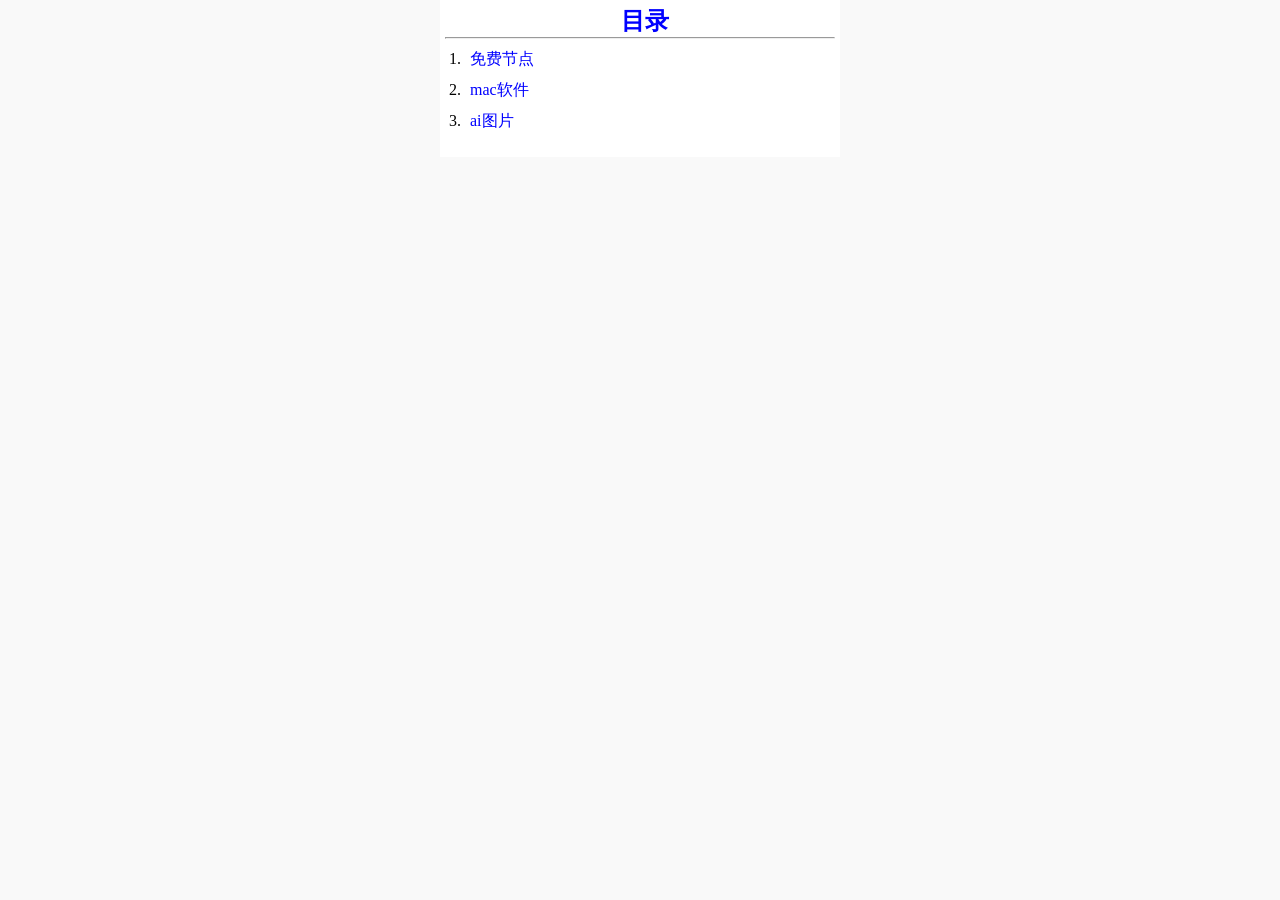
<file: index.html>
<!DOCTYPE html>
<html lang="en">
<head>
    <meta charset="UTF-8">
    <title>ze32的博客</title>
    <link rel="stylesheet" href="css/common.css">
</head>
<body>
<div class="container">
    <h2 class="boxParent center">
        <a href="index.html" class="boxChild">目录</a>
    </h2>
    <hr>
    <ol>
        <li><a href="./page/free_node.html">免费节点</a></li>
        <li><a href="./page/app_mac.html">mac软件</a></li>
        <li><a href="./page/ai_pic.html">ai图片</a></li>
    </ol>
</div>
</body>
</html>
</file>
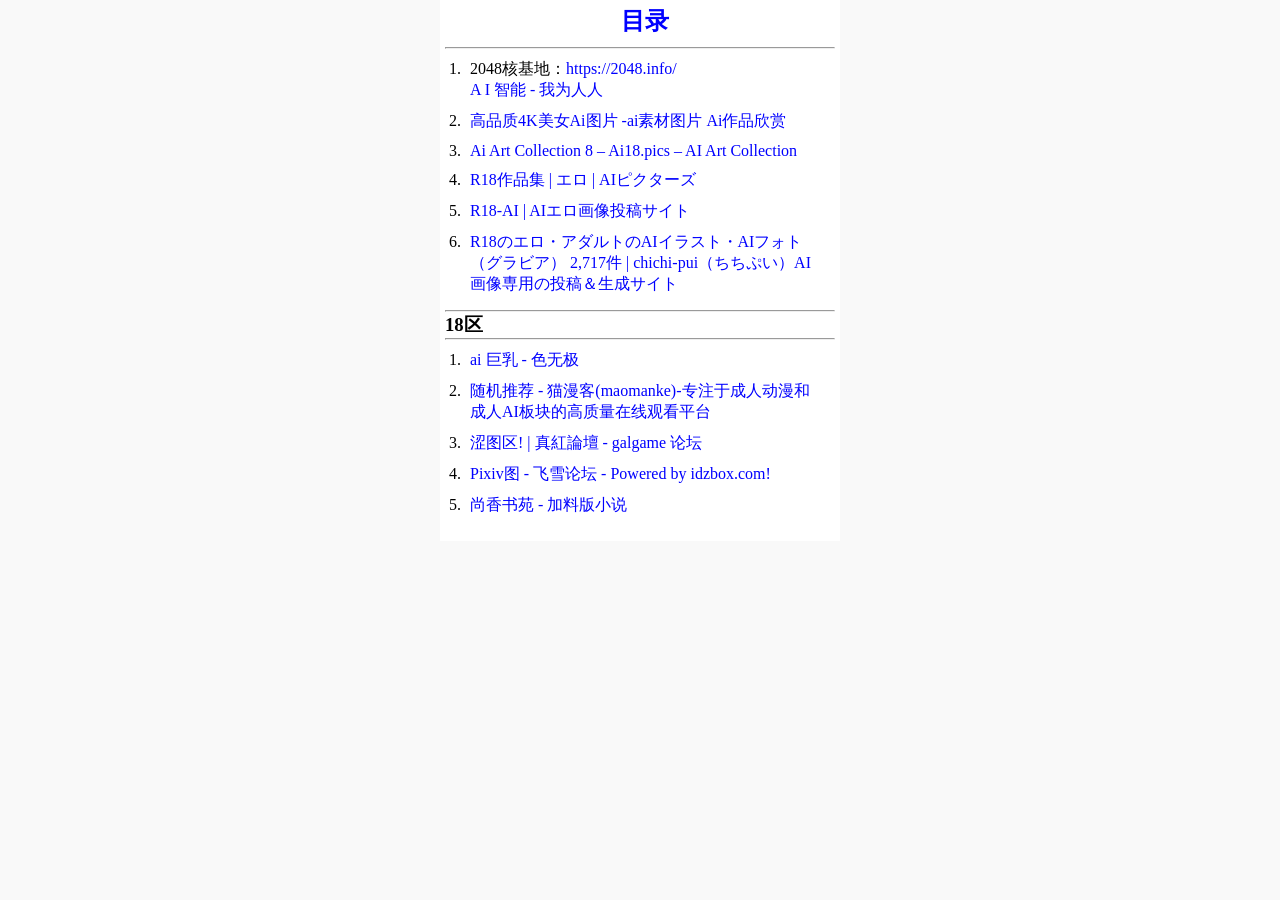
<file: page/ai_pic.html>
<!DOCTYPE html>
<html lang="en">
<head>
    <meta charset="UTF-8">
    <title>AI图片</title>
    <link rel="stylesheet" href="../css/common.css">
</head>
<body>
<div class="container">
    <h2 class="boxParent center">
        <a href="../index.html" class="boxChild">目录</a>
    </h2>

    <div style="height: 10px;"></div>
    <hr>
    <ol>
        <li>
            <p>2048核基地：<a href="https://2048.info/">https://2048.info/</a></p>
            <p>
                <a href="https://awkdf.nzziyzhbr.com/2048/thread.php?fid=278">
                    A I 智能 - 我为人人
                </a>
            </p>
        </li>
        <li>
            <a href="https://www.aifure.com/%E9%AB%98%E5%93%81%E8%B4%A84k%E7%BE%8E%E5%A5%B3ai%E5%9B%BE%E7%89%87/">
                高品质4K美女Ai图片 -ai素材图片 Ai作品欣赏
            </a>
        </li>
        <li>
            <a href="https://ai18.pics/ai-art-collection-8/">
                Ai Art Collection 8 – Ai18.pics – AI Art Collection
            </a>
        </li>
        <li>
            <a href="https://www.aipictors.com/sensitive/">
                R18作品集 | エロ | AIピクターズ
            </a>
        </li>
        <li>
            <a href="https://r18-ai.com/">
                R18-AI | AIエロ画像投稿サイト
            </a>
        </li>
        <li>
            <a href="https://www.chichi-pui.com/posts/tags/R18/?age_limit=R18">
                R18のエロ・アダルトのAIイラスト・AIフォト（グラビア） 2,717件 | chichi-pui（ちちぷい）AI画像専用の投稿＆生成サイト
            </a>
        </li>
    </ol>


    <div style="height: 10px;"></div>
    <hr>
    <h3>18区</h3>
    <hr>
    <ol>
        <li>
            <a href="http://www.34pv.com/ai_juru/">
                ai 巨乳 - 色无极
            </a>
        </li>
        <li>
            <a href="https://maomanke.com/#/suggest">
                随机推荐 - 猫漫客(maomanke)-专注于成人动漫和成人AI板块的高质量在线观看平台
            </a>
        </li>
        <li>
            <a href="https://galgame.dev/category/6/%E6%B6%A9%E5%9B%BE%E5%8C%BA">
                涩图区! | 真紅論壇 - galgame 论坛
            </a>
        </li>
        <li>
            <a href="https://fxacg.cc/forum-60-1.html">
                Pixiv图 - 飞雪论坛 - Powered by idzbox.com!
            </a>
        </li>
        <li>
            <a href="https://sxsy03.com/forum.php">
                尚香书苑 - 加料版小说
            </a>
        </li>
    </ol>
</div>
</body>
</html>
</file>
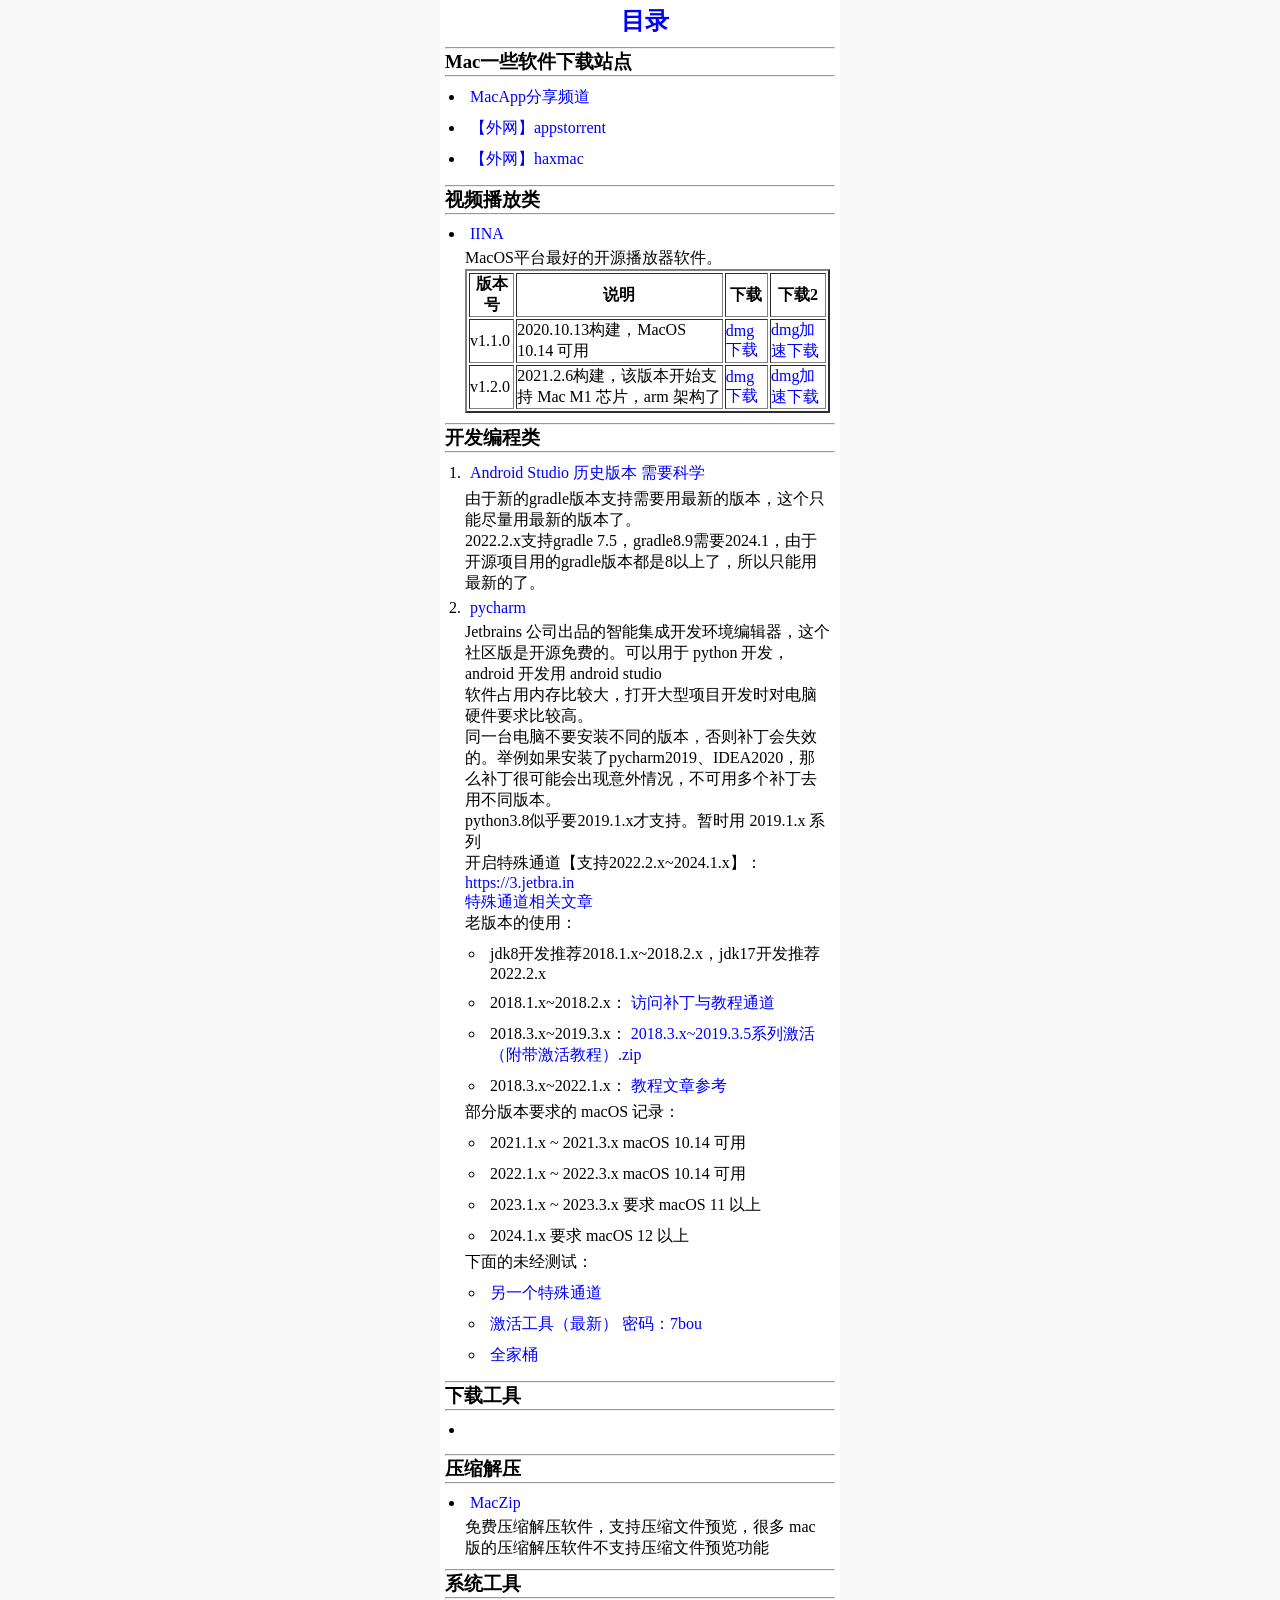
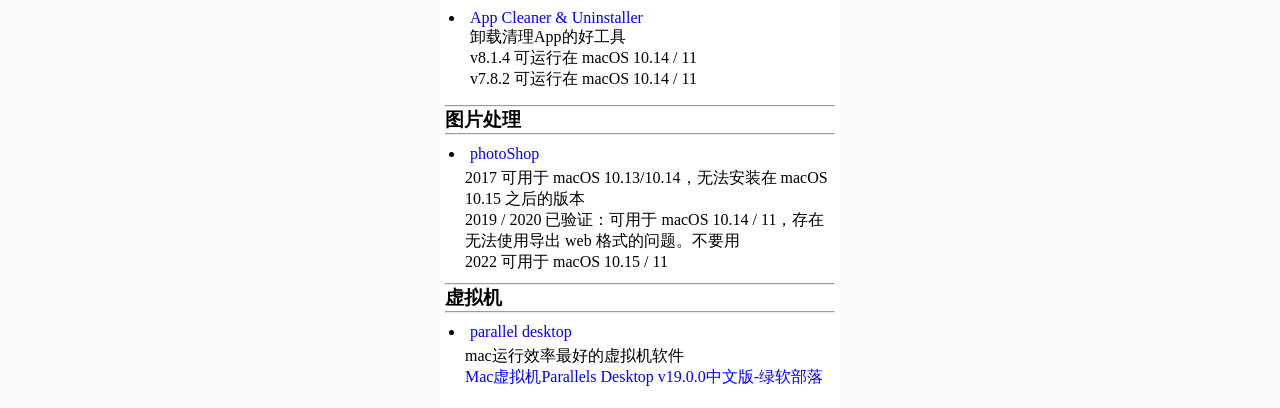
<file: page/app_mac.html>
<!DOCTYPE html>
<html lang="en">
<head>
    <meta charset="UTF-8">
    <title>Mac软件</title>
    <link rel="stylesheet" href="../css/common.css">
</head>
<body>
<div class="container">
    <h2 class="boxParent center">
        <a href="../index.html" class="boxChild">目录</a>
    </h2>
    <div style="height: 10px;"></div>
    <hr>
    <h3>Mac一些软件下载站点</h3>
    <hr>
    <ul>
        <li><a href="https://macapp.org.cn">MacApp分享频道</a></li>
        <li><a href="https://appstorrent.ru">【外网】appstorrent</a></li>
        <li><a href="https://haxmac.cc">【外网】haxmac</a></li>
    </ul>

    <div style="height: 10px;"></div>
    <hr>
    <h3>视频播放类</h3>
    <hr>
    <ul>
        <li><a href="https://github.com/iina/iina">IINA</a></li>
        <span>MacOS平台最好的开源播放器软件。</span>
        <table border="2">
            <thead>
                <tr>
                    <th>版本号</th>
                    <th>说明</th>
                    <th>下载</th>
                    <th>下载2</th>
                </tr>
            </thead>
            <tbody>
                <tr>
                    <td>v1.1.0</td>
                    <td>2020.10.13构建，MacOS 10.14 可用</td>
                    <td>
                        <a href="https://github.com/iina/iina/releases/download/v1.1.0/IINA.v1.1.0.dmg">dmg下载</a>
                    </td>
                    <td>
                        <a href="https://ghproxy.cc/https://github.com/iina/iina/releases/download/v1.1.0/IINA.v1.1.0.dmg">dmg加速下载</a>
                    </td>
                </tr>
                <tr>
                    <td>v1.2.0</td>
                    <td>2021.2.6构建，该版本开始支持 Mac M1 芯片，arm 架构了</td>
                    <td>
                        <a href="https://github.com/iina/iina/releases/download/v1.2.0/IINA.v1.2.0.dmg">dmg下载</a>
                    </td>
                    <td>
                        <a href="https://ghproxy.cc/https://github.com/iina/iina/releases/download/v1.2.0/IINA.v1.2.0.dmg">dmg加速下载</a>
                    </td>
                </tr>
            </tbody>
        </table>
    </ul>

    <div style="height: 10px;"></div>
    <hr>
    <h3>开发编程类</h3>
    <hr>
    <ol>
        <li><a href="https://android-studio.en.uptodown.com/mac/versions">Android Studio 历史版本 需要科学</a></li>
        <p>由于新的gradle版本支持需要用最新的版本，这个只能尽量用最新的版本了。</p>
        <p>2022.2.x支持gradle 7.5，gradle8.9需要2024.1，由于开源项目用的gradle版本都是8以上了，所以只能用最新的了。</p>

        <li><a href="https://www.jetbrains.com/pycharm">pycharm</a></li>
        <p>Jetbrains 公司出品的智能集成开发环境编辑器，这个社区版是开源免费的。可以用于 python 开发，android 开发用 android studio</p>
        <p>软件占用内存比较大，打开大型项目开发时对电脑硬件要求比较高。</p>
        <p>同一台电脑不要安装不同的版本，否则补丁会失效的。举例如果安装了pycharm2019、IDEA2020，那么补丁很可能会出现意外情况，不可用多个补丁去用不同版本。</p>
        <p>python3.8似乎要2019.1.x才支持。暂时用 2019.1.x 系列</p>
        <p>开启特殊通道【支持2022.2.x~2024.1.x】：
            <a href="https://3.jetbra.in">https://3.jetbra.in</a>
        </p>
        <p>
            <a href="https://blog.csdn.net/qq_31140865/article/details/125831320">
                特殊通道相关文章
            </a>
        </p>

        <p>老版本的使用：</p>
        <ul>
            <li>jdk8开发推荐2018.1.x~2018.2.x，jdk17开发推荐2022.2.x</li>
            <li>2018.1.x~2018.2.x：
                <a href="https://www.jb51.net/softs/669519.html">
                    访问补丁与教程通道
                </a>
            </li>
            <li>2018.3.x~2019.3.x：
                <a href="">
                    2018.3.x~2019.3.5系列激活（附带激活教程）.zip
                </a>
            </li>
            <li>
                2018.3.x~2022.1.x：
                <a href="https://www.cnblogs.com/Dengv5/p/16418279.html">教程文章参考</a>
            </li>
        </ul>

        <p>部分版本要求的 macOS 记录：</p>
        <ul>
            <li>2021.1.x ~ 2021.3.x macOS 10.14 可用</li>
            <li>2022.1.x ~ 2022.3.x macOS 10.14 可用</li>
            <li>2023.1.x ~ 2023.3.x 要求 macOS 11 以上</li>
            <li>2024.1.x 要求 macOS 12 以上</li>
        </ul>

        <p>下面的未经测试：</p>
        <ul>
            <li>
                <a href="https://github.com/noviceli/jetbra">
                    另一个特殊通道
                </a>
            </li>
            <li>
                <a href="https://wwkh.lanzout.com/b03jufqhg">
                    激活工具（最新） 密码：7bou
                </a>
            </li>
            <li>
                <a href="https://www.bilibili.com/read/cv26578481">
                    全家桶
                </a>
            </li>
        </ul>
    </ol>


    <div style="height: 10px;"></div>
    <hr>
    <h3>下载工具</h3>
    <hr>
    <ul>
        <li><a href=""></a></li>
    </ul>


    <div style="height: 10px;"></div>
    <hr>
    <h3>压缩解压</h3>
    <hr>
    <ul>
        <li><a href="https://maczip.cn/?locale=zh-CN">MacZip</a></li>
        <span>免费压缩解压软件，支持压缩文件预览，很多 mac 版的压缩解压软件不支持压缩文件预览功能</span>
    </ul>


    <div style="height: 10px;"></div>
    <hr>
    <h3>系统工具</h3>
    <hr>
    <ul>
        <li>
            <a href="https://macapp.org.cn/app/app-cleaner-and-uninstaller-pro.html">
                App Cleaner & Uninstaller
            </a>
            <p>卸载清理App的好工具</p>
            <p>v8.1.4 可运行在 macOS 10.14 / 11</p>
            <p>v7.8.2 可运行在 macOS 10.14 / 11</p>
        </li>
    </ul>


    <div style="height: 10px;"></div>
    <hr>
    <h3>图片处理</h3>
    <hr>
    <ul>
        <li><a href="">photoShop</a></li>
        <p>2017 可用于 macOS 10.13/10.14，无法安装在 macOS 10.15 之后的版本</p>
        <p>2019 / 2020 已验证：可用于 macOS 10.14 / 11，存在无法使用导出 web 格式的问题。不要用</p>
        <p>2022 可用于 macOS 10.15 / 11</p>
    </ul>


    <div style="height: 10px;"></div>
    <hr>
    <h3>虚拟机</h3>
    <hr>
    <ul>
        <li>
            <a href="">parallel desktop</a>
        </li>
        <p>mac运行效率最好的虚拟机软件</p>
        <p>
            <a href="https://www.ludown.com/2496.html">
                Mac虚拟机Parallels Desktop v19.0.0中文版-绿软部落
            </a>
        </p>
    </ul>
</div>
</body>
</html>
</file>
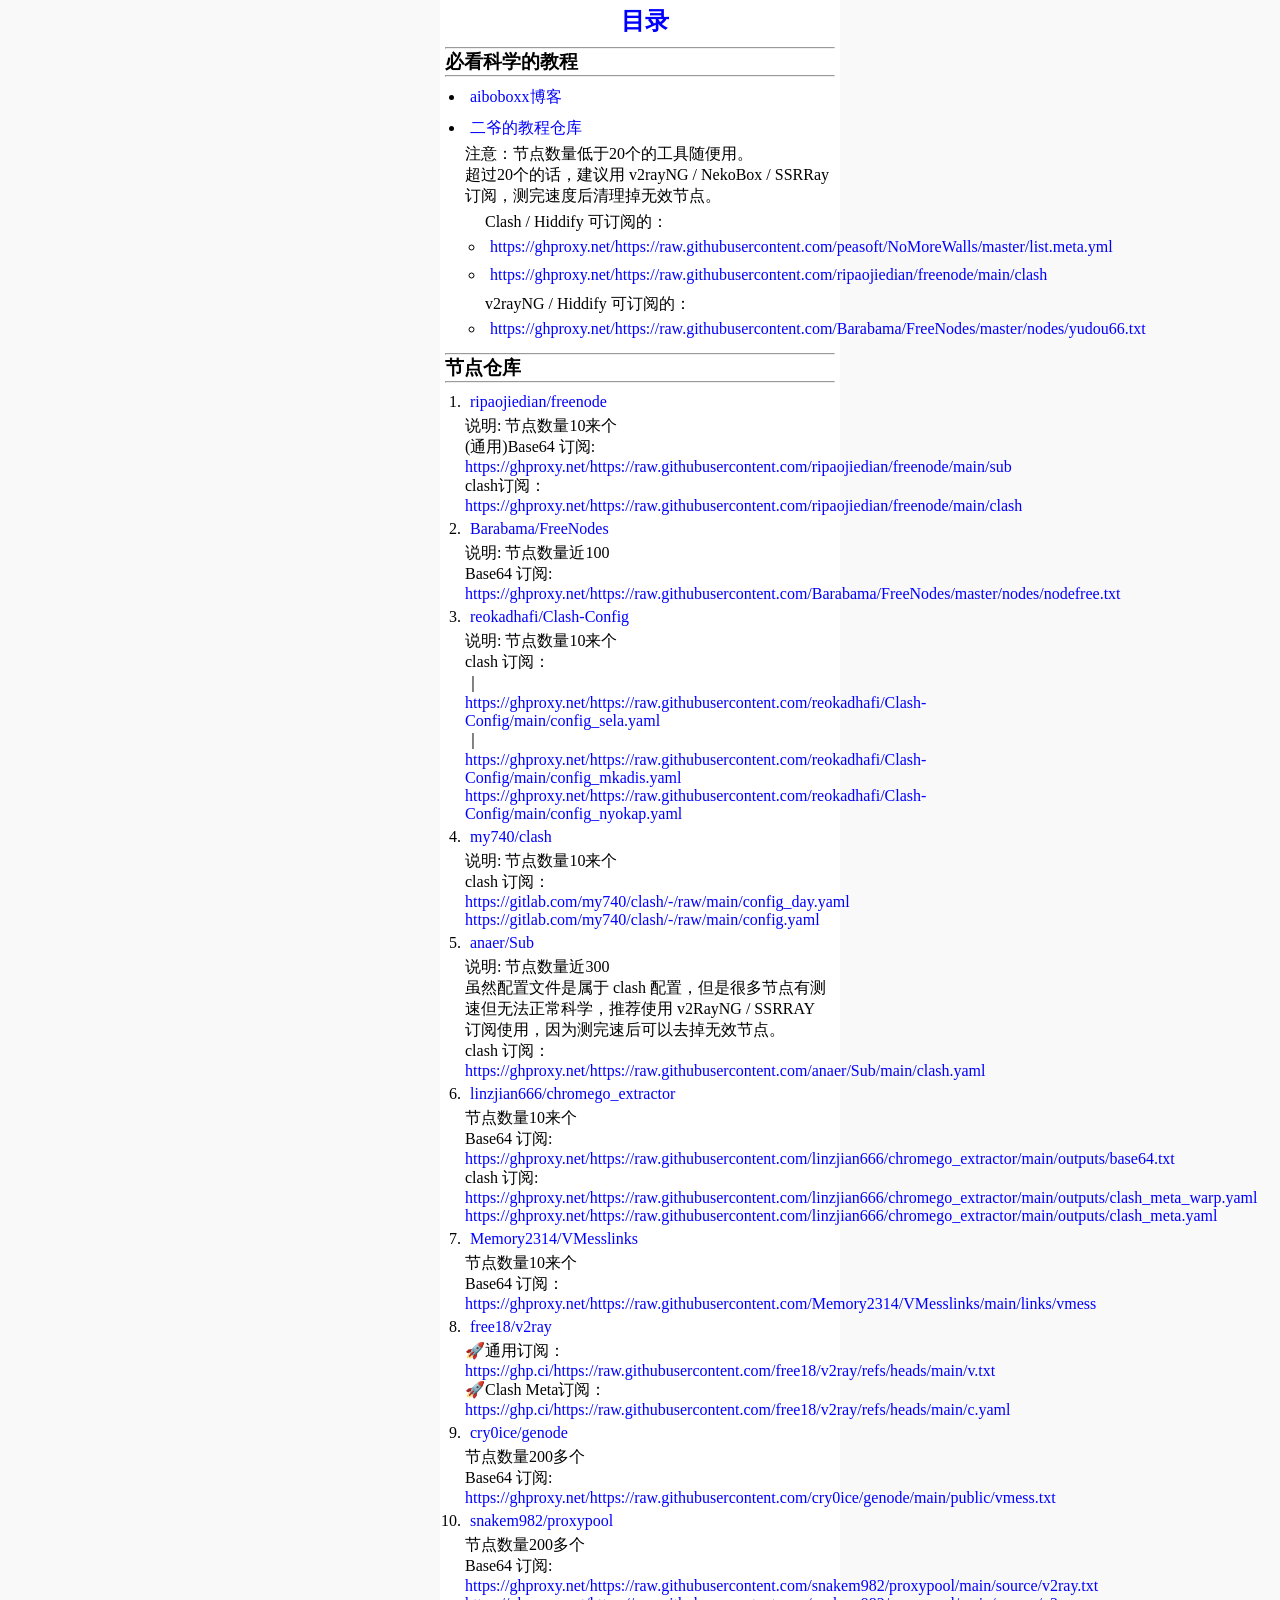
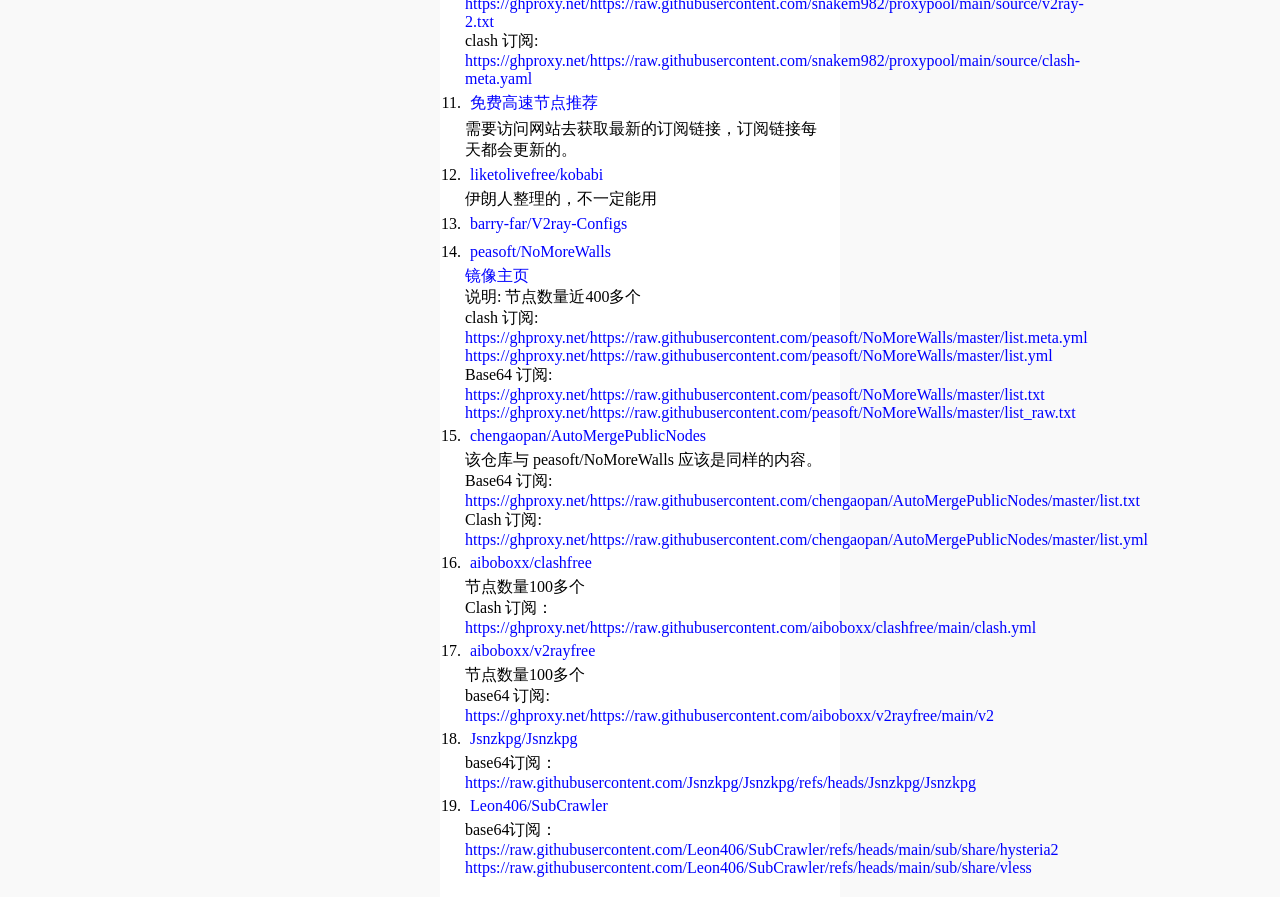
<file: page/free_node.html>
<!DOCTYPE html>
<html lang="en">
<head>
    <meta charset="UTF-8">
    <title>免费节点</title>
    <link rel="stylesheet" href="../css/common.css">
</head>
<body>
<div class="container">
    <h2 class="boxParent center">
        <a href="../index.html" class="boxChild">目录</a>
    </h2>
    <div style="height: 10px;"></div>
    <hr>
    <h3>必看科学的教程</h3>
    <hr>
    <ul>
        <li><a href="https://aiboboxx.github.io/">aiboboxx博客</a></li>
        <li><a href="https://github.com/ugvf2009/Miles">二爷的教程仓库</a></li>
        <p>注意：节点数量低于20个的工具随便用。</p>
        <p>超过20个的话，建议用 v2rayNG /  NekoBox / SSRRay 订阅，测完速度后清理掉无效节点。</p>
        <ul>
            <span>Clash / Hiddify 可订阅的：</span>
            <li>
                <a href="https://ghproxy.net/https://raw.githubusercontent.com/peasoft/NoMoreWalls/master/list.meta.yml">
                    https://ghproxy.net/https://raw.githubusercontent.com/peasoft/NoMoreWalls/master/list.meta.yml
                </a>
            </li>
            <li>
                <a href="https://ghproxy.net/https://raw.githubusercontent.com/ripaojiedian/freenode/main/clash">https://ghproxy.net/https://raw.githubusercontent.com/ripaojiedian/freenode/main/clash</a>
            </li>
        </ul>
        <ul>
            <span>v2rayNG / Hiddify 可订阅的：</span>
            <li>
                <a href="https://ghproxy.net/https://raw.githubusercontent.com/Barabama/FreeNodes/master/nodes/yudou66.txt">
                    https://ghproxy.net/https://raw.githubusercontent.com/Barabama/FreeNodes/master/nodes/yudou66.txt
                </a>
            </li>
        </ul>
    </ul>

    <div style="height: 10px;"></div>
    <hr>
    <h3>节点仓库</h3>
    <hr>
    <ol>
        <li><a href="https://github.com/ripaojiedian/freenode">ripaojiedian/freenode</a></li>
        <p>说明: 节点数量10来个</p>
        <p>
            <span>
            (通用)Base64 订阅:
                <a href="https://ghproxy.net/https://raw.githubusercontent.com/ripaojiedian/freenode/main/sub">
                    https://ghproxy.net/https://raw.githubusercontent.com/ripaojiedian/freenode/main/sub
                </a>
            </span>
        </p>
        <p>
            <span>
                clash订阅：
                <a href="https://ghproxy.net/https://raw.githubusercontent.com/ripaojiedian/freenode/main/clash">
                    https://ghproxy.net/https://raw.githubusercontent.com/ripaojiedian/freenode/main/clash
                </a>
            </span>
        </p>

        <li><a href="https://github.com/Barabama/FreeNodes">Barabama/FreeNodes</a></li>
        <p>说明: 节点数量近100</p>
        <p>
            <span>
                Base64 订阅:
                <a href="https://ghproxy.net/https://raw.githubusercontent.com/Barabama/FreeNodes/master/nodes/nodefree.txt">
                    https://ghproxy.net/https://raw.githubusercontent.com/Barabama/FreeNodes/master/nodes/nodefree.txt
                </a>
            </span>
        </p>

        <li><a href="https://github.com/reokadhafi/Clash-Config">reokadhafi/Clash-Config</a></li>
        <p>说明: 节点数量10来个</p>
        <p>
            <span>
                clash 订阅：
                <p>｜</p>
                <a href="https://ghproxy.net/https://raw.githubusercontent.com/reokadhafi/Clash-Config/main/config_sela.yaml">
                    https://ghproxy.net/https://raw.githubusercontent.com/reokadhafi/Clash-Config/main/config_sela.yaml
                </a>
                <p>｜</p>
                <a href="https://ghproxy.net/https://raw.githubusercontent.com/reokadhafi/Clash-Config/main/config_mkadis.yaml">
                    https://ghproxy.net/https://raw.githubusercontent.com/reokadhafi/Clash-Config/main/config_mkadis.yaml
                </a>
                <a href="https://ghproxy.net/https://raw.githubusercontent.com/reokadhafi/Clash-Config/main/config_nyokap.yaml">
                    https://ghproxy.net/https://raw.githubusercontent.com/reokadhafi/Clash-Config/main/config_nyokap.yaml
                </a>
            </span>
        </p>

        <li><a href="https://gitlab.com/my740/clash">my740/clash</a></li>
        <p>说明: 节点数量10来个</p>
        <p>
            <p>clash 订阅：</p>
            <p>
                <a href="https://gitlab.com/my740/clash/-/raw/main/config_day.yaml">
                    https://gitlab.com/my740/clash/-/raw/main/config_day.yaml
                </a>
            </p>
            <p>
                <a href="https://gitlab.com/my740/clash/-/raw/main/config.yaml">
                    https://gitlab.com/my740/clash/-/raw/main/config.yaml
                </a>
            </p>
        </p>

        <li><a href="https://github.com/anaer/Sub">anaer/Sub</a></li>
        <p>说明: 节点数量近300</p>
        <p>
            虽然配置文件是属于 clash 配置，但是很多节点有测速但无法正常科学，推荐使用 v2RayNG / SSRRAY 订阅使用，因为测完速后可以去掉无效节点。
        </p>
        <p>
            <p>clash 订阅：</p>
            <p>
                <a href="https://ghproxy.net/https://raw.githubusercontent.com/anaer/Sub/main/clash.yaml">
                    https://ghproxy.net/https://raw.githubusercontent.com/anaer/Sub/main/clash.yaml
                </a>
            </p>
        </p>

        <li><a href="https://github.com/linzjian666/chromego_extractor">linzjian666/chromego_extractor</a></li>
        <p>节点数量10来个</p>
        <p>
            <p>Base64 订阅:</p>
            <p>
                <a href="https://ghproxy.net/https://raw.githubusercontent.com/linzjian666/chromego_extractor/main/outputs/base64.txt">
                    https://ghproxy.net/https://raw.githubusercontent.com/linzjian666/chromego_extractor/main/outputs/base64.txt
                </a>
            </p>
            <p>clash 订阅:</p>
            <p>
                <a href="https://ghproxy.net/https://raw.githubusercontent.com/linzjian666/chromego_extractor/main/outputs/clash_meta_warp.yaml">
                    https://ghproxy.net/https://raw.githubusercontent.com/linzjian666/chromego_extractor/main/outputs/clash_meta_warp.yaml
                </a>
            </p>
            <p>
                <a href="https://ghproxy.net/https://raw.githubusercontent.com/linzjian666/chromego_extractor/main/outputs/clash_meta.yaml">
                    https://ghproxy.net/https://raw.githubusercontent.com/linzjian666/chromego_extractor/main/outputs/clash_meta.yaml
                </a>
            </p>
        </p>

        <li><a href="https://github.com/Memory2314/VMesslinks">Memory2314/VMesslinks</a></li>
        <p>节点数量10来个</p>
        <p>
            <p>Base64 订阅：</p>
            <p>
                <a href="https://ghproxy.net/https://raw.githubusercontent.com/Memory2314/VMesslinks/main/links/vmess">
                    https://ghproxy.net/https://raw.githubusercontent.com/Memory2314/VMesslinks/main/links/vmess
                </a>
            </p>
        </p>

        <li><a href="https://github.com/free18/v2ray">free18/v2ray</a></li>
        <p>
            <p>🚀通用订阅：</p>
            <p>
                <a href="https://ghp.ci/https://raw.githubusercontent.com/free18/v2ray/refs/heads/main/v.txt">
                    https://ghp.ci/https://raw.githubusercontent.com/free18/v2ray/refs/heads/main/v.txt
                </a>
            </p>
            <p>🚀Clash Meta订阅：</p>
            <p>
                <a href="https://ghp.ci/https://raw.githubusercontent.com/free18/v2ray/refs/heads/main/c.yaml">
                    https://ghp.ci/https://raw.githubusercontent.com/free18/v2ray/refs/heads/main/c.yaml
                </a>
            </p>
        </p>

        <li><a href="https://github.com/cry0ice/genode">cry0ice/genode</a></li>
        <p>节点数量200多个</p>
        <p>
            <p>Base64 订阅:</p>
            <p>
                <a href="https://ghproxy.net/https://raw.githubusercontent.com/cry0ice/genode/main/public/vmess.txt">
                    https://ghproxy.net/https://raw.githubusercontent.com/cry0ice/genode/main/public/vmess.txt
                </a>
            </p>
        </p>

        <li><a href="https://github.com/snakem982/proxypool">snakem982/proxypool</a></li>
        <p>节点数量200多个</p>
        <p>
            <p>Base64 订阅:</p>
            <p>
                <a href="https://ghproxy.net/https://raw.githubusercontent.com/snakem982/proxypool/main/source/v2ray.txt">
                    https://ghproxy.net/https://raw.githubusercontent.com/snakem982/proxypool/main/source/v2ray.txt
                </a>
            </p>
            <p>
                <a href="https://ghproxy.net/https://raw.githubusercontent.com/snakem982/proxypool/main/source/v2ray-2.txt">
                    https://ghproxy.net/https://raw.githubusercontent.com/snakem982/proxypool/main/source/v2ray-2.txt
                </a>
            </p>
            <p>clash 订阅:</p>
            <p>
                <a href="https://ghproxy.net/https://raw.githubusercontent.com/snakem982/proxypool/main/source/clash-meta.yaml">
                    https://ghproxy.net/https://raw.githubusercontent.com/snakem982/proxypool/main/source/clash-meta.yaml
                </a>
            </p>
        </p>

        <li><a href="https://free.datiya.com">免费高速节点推荐</a></li>
        <p>需要访问网站去获取最新的订阅链接，订阅链接每天都会更新的。</p>

        <li><a href="https://github.com/liketolivefree/kobabi">liketolivefree/kobabi</a></li>
        <p>伊朗人整理的，不一定能用</p>

        <li><a href="https://github.com/barry-far/V2ray-Configs">barry-far/V2ray-Configs</a></li>

        <li><a href="https://github.com/peasoft/NoMoreWalls">peasoft/NoMoreWalls</a></li>
        <p><a href="https://peasoft.github.io/NWalls.html">镜像主页</a></p>
        <p>说明: 节点数量近400多个</p>
        <p>
            <p>clash 订阅:</p>
            <p>
                <a href="https://ghproxy.net/https://raw.githubusercontent.com/peasoft/NoMoreWalls/master/list.meta.yml">
                    https://ghproxy.net/https://raw.githubusercontent.com/peasoft/NoMoreWalls/master/list.meta.yml
                </a>
            </p>
            <p>
                <a href="https://ghproxy.net/https://raw.githubusercontent.com/peasoft/NoMoreWalls/master/list.yml">
                    https://ghproxy.net/https://raw.githubusercontent.com/peasoft/NoMoreWalls/master/list.yml
                </a>
            </p>
            <p>Base64 订阅:</p>
            <p>
                <a href="https://ghproxy.net/https://raw.githubusercontent.com/peasoft/NoMoreWalls/master/list.txt">
                    https://ghproxy.net/https://raw.githubusercontent.com/peasoft/NoMoreWalls/master/list.txt
                </a>
            </p>
            <p>
                <a href="https://ghproxy.net/https://raw.githubusercontent.com/peasoft/NoMoreWalls/master/list_raw.txt">
                    https://ghproxy.net/https://raw.githubusercontent.com/peasoft/NoMoreWalls/master/list_raw.txt
                </a>
            </p>
        </p>

        <li><a href="https://github.com/chengaopan/AutoMergePublicNodes">chengaopan/AutoMergePublicNodes</a></li>
        <p>该仓库与 peasoft/NoMoreWalls 应该是同样的内容。</p>
        <p>
            <p>Base64 订阅:</p>
            <p>
                <a href="https://ghproxy.net/https://raw.githubusercontent.com/chengaopan/AutoMergePublicNodes/master/list.txt">
                    https://ghproxy.net/https://raw.githubusercontent.com/chengaopan/AutoMergePublicNodes/master/list.txt
                </a>
            </p>
            <p>Clash 订阅:</p>
            <p>
                <a href="https://ghproxy.net/https://raw.githubusercontent.com/chengaopan/AutoMergePublicNodes/master/list.yml">
                    https://ghproxy.net/https://raw.githubusercontent.com/chengaopan/AutoMergePublicNodes/master/list.yml
                </a>
            </p>
        </p>

        <li><a href="https://github.com/aiboboxx/clashfree">aiboboxx/clashfree</a></li>
        <p>节点数量100多个</p>
        <p>
            <p>Clash 订阅：</p>
            <p>
                <a href="https://ghproxy.net/https://raw.githubusercontent.com/aiboboxx/clashfree/main/clash.yml">
                    https://ghproxy.net/https://raw.githubusercontent.com/aiboboxx/clashfree/main/clash.yml
                </a>
            </p>
        </p>

        <li><a href="https://github.com/aiboboxx/v2rayfree">aiboboxx/v2rayfree</a></li>
        <p>节点数量100多个</p>
        <p>
            <p>base64 订阅:</p>
            <p>
                <a href="https://ghproxy.net/https://raw.githubusercontent.com/aiboboxx/v2rayfree/main/v2">
                    https://ghproxy.net/https://raw.githubusercontent.com/aiboboxx/v2rayfree/main/v2
                </a>
            </p>
        </p>

        <li><a href="https://github.com/Jsnzkpg/Jsnzkpg">Jsnzkpg/Jsnzkpg</a></li>
        <p>
            <p>base64订阅：</p>
            <p>
                <a href="https://raw.githubusercontent.com/Jsnzkpg/Jsnzkpg/refs/heads/Jsnzkpg/Jsnzkpg">
                    https://raw.githubusercontent.com/Jsnzkpg/Jsnzkpg/refs/heads/Jsnzkpg/Jsnzkpg
                </a>
            </p>
        </p>
        
        <li><a href="https://github.com/Leon406/SubCrawler">Leon406/SubCrawler</a></li>
        <p>
            <p>base64订阅：</p>
            <p>
                <a href="https://raw.githubusercontent.com/Leon406/SubCrawler/refs/heads/main/sub/share/hysteria2">https://raw.githubusercontent.com/Leon406/SubCrawler/refs/heads/main/sub/share/hysteria2</a>
            </p>
            <p>
                <a href="https://raw.githubusercontent.com/Leon406/SubCrawler/refs/heads/main/sub/share/vless">
                    https://raw.githubusercontent.com/Leon406/SubCrawler/refs/heads/main/sub/share/vless
                </a>
            </p>
        </p>


    </ol>
</div>
</body>
</html>
</file>
<file: css/common.css>
* {
    margin: 0px;
    padding: 0px;
    box-sizing: border-box;
}

ul, ol {
    padding: 5px 5px 0px 20px;
}

li {
    padding: 5px;
}

a {
    text-decoration: none;
    outline: none;
    color: blue; /* 去除默认的颜色和点击后变化的颜色 */
}

body {
    background-color: #f9f9f9;
}

.center {
    text-align: center;
}

.block {
    display: block;
}

.container {
    width: 400px; /*需要设置宽度才有效*/
    margin: 0 auto;
    padding: 5px 5px 20px 5px;
    /*background: #ccc;*/
    /*background: #4B7C99;*/
    background: #ffffff;
}

/*
    子容器在父容器中居中 start
*/
.boxParent {
    width: 400px;
    /*height: 200px;*/
    /*background: #aaaaff;*/
}

.boxChild {
    width: 100px;
    /*height: 100px;*/
    /*background: #55ff00;*/
    margin: 0 auto;
}

/*
    子容器在父容器中居中 end
*/
</file>
